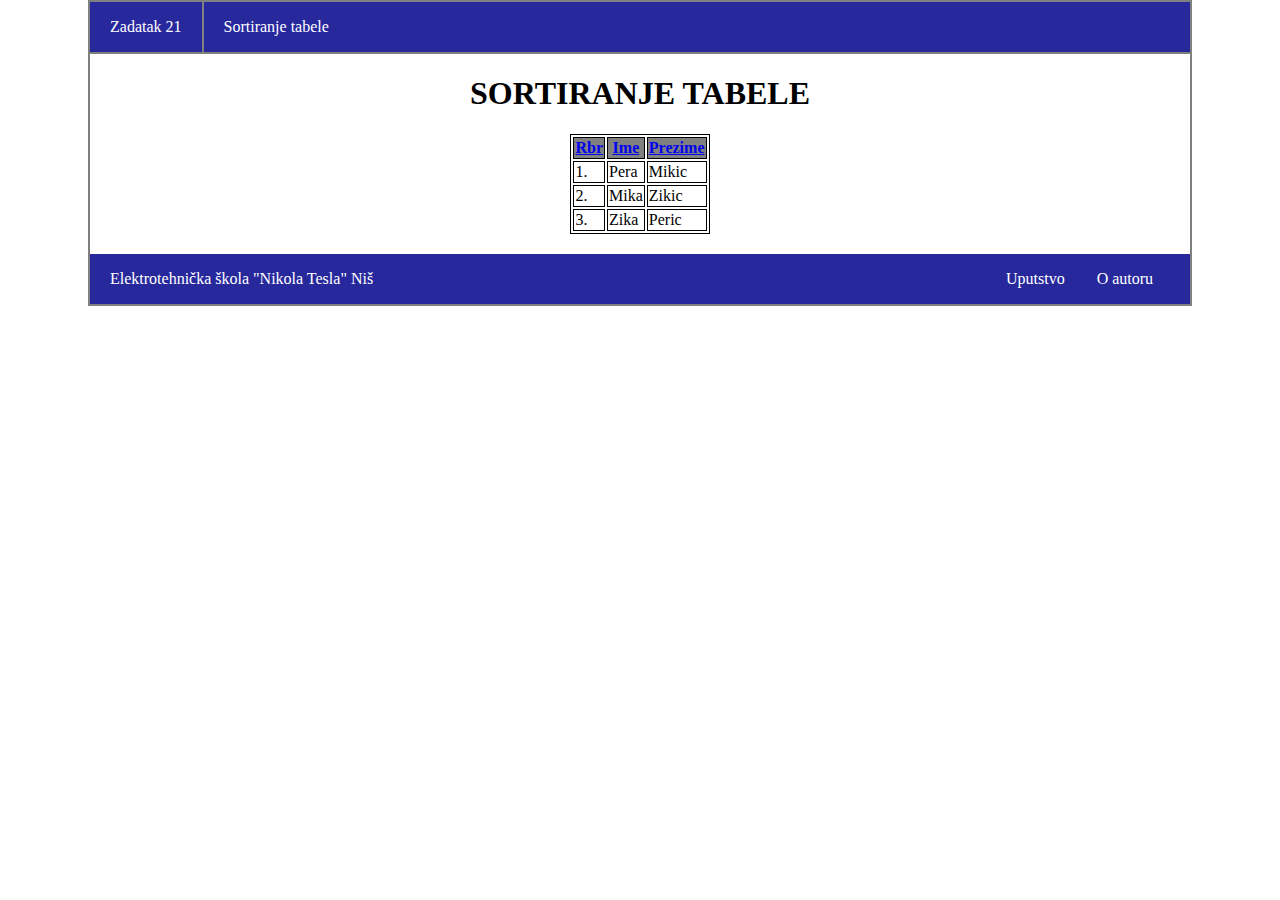
<file: B21/index.html>
<!DOCTYPE html>
<html>
	<head>
		<title>Sortiranje tabele</title>
		<link rel="stylesheet" href="styles.css">
		
	</head>
	<body>
		<div class="zaglavlje">
		<div class="linija">
			<p class="tekst1">Zadatak 21</p>
		</div>
		<div>
			<p class="tekst2">Sortiranje tabele</p>
		</div>
		</div>
		<h1 class="naslov">SORTIRANJE TABELE</h1>
		<table id="myTable">
		<tr>
		<th onclick="sortTable(0)"><a href="#">Rbr</a></th>
		<th onclick="sortTable(1)"><a href="#">Ime</th>
		<th onclick="sortTable(2)"><a href="#">Prezime</th>
		</tr>
		<tr>
		<td>1.</td>
		<td>Pera</td>
		<td>Mikic</td>
		</tr>
		<tr>
		<td>2.</td>
		<td>Mika</td>
		<td>Zikic</td>
		</tr>
		<tr>
		<td>3.</td>
		<td>Zika</td>
		<td>Peric</td>
		</tr>
		</table>

		<div class="futer">
			<div class="prosiri">
				<p class="tekst1">Elektrotehnička škola "Nikola Tesla" Niš</p>
			</div>
			<ul>
				
				<li><a href="uputstvo.html">Uputstvo</a></li>
				<li><a href="oautoru.html">O autoru</a></li>
			</ul>
		</div>
		<script src="main.js"></script>
	</body>
</html>
</file>
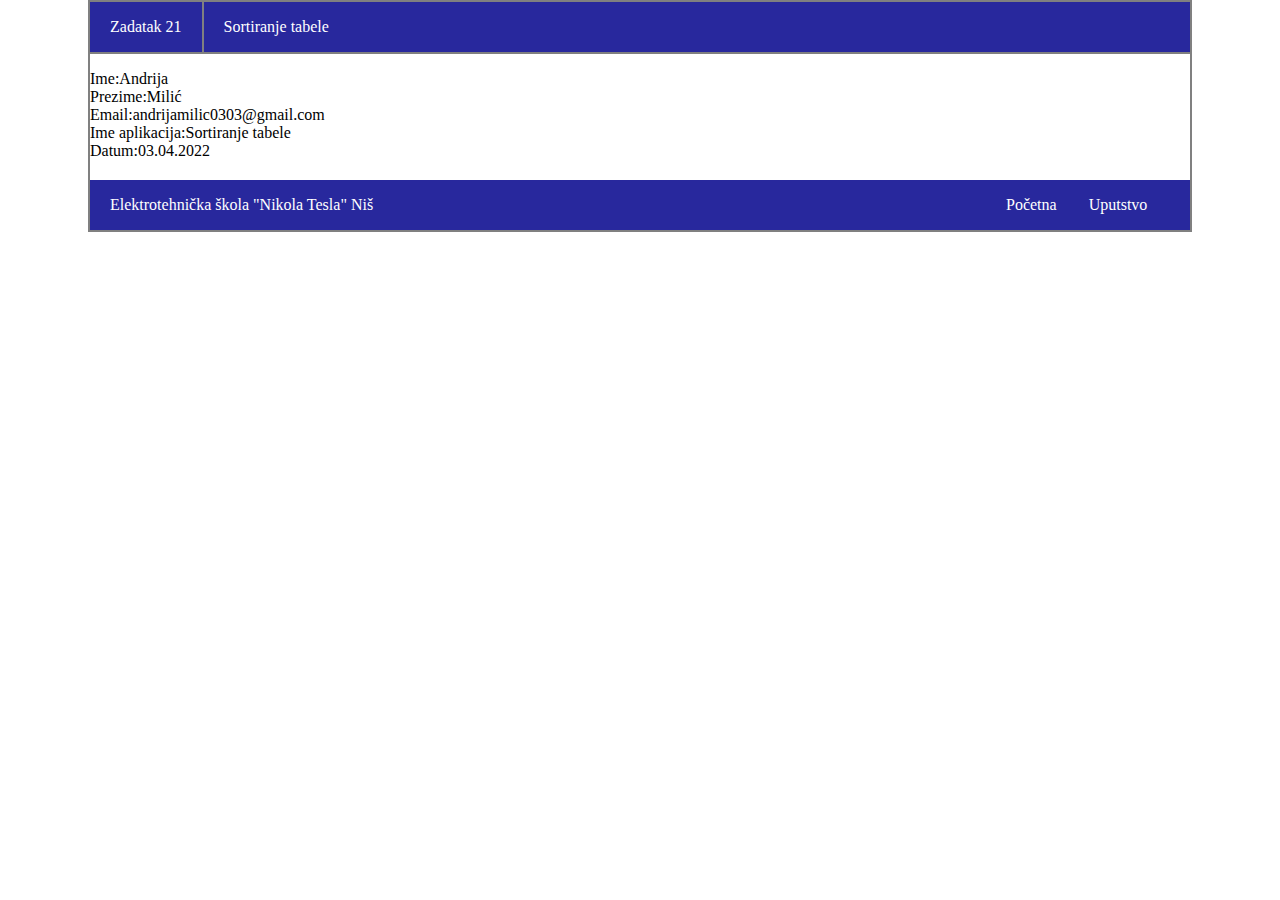
<file: B21/oautoru.html>
<!DOCTYPE html>
<html>
	<head>
		<title>Sortiranje tabele</title>
		<link rel="stylesheet" href="styles.css">
		
	</head>
	<body>
		<div class="zaglavlje">
		<div class="linija">
			<p class="tekst1">Zadatak 21</p>
		</div>
		<div>
			<p class="tekst2">Sortiranje tabele</p>
		</div>
		</div>

		<p>
			Ime:Andrija<br>
			Prezime:Milić<br>
			Email:andrijamilic0303@gmail.com<br>
			Ime aplikacija:Sortiranje tabele<br>
			Datum:03.04.2022
		</p>

		<div class="futer">
			<div class="prosiri">
				<p class="tekst1">Elektrotehnička škola "Nikola Tesla" Niš</p>
			</div>
			<ul>
				<li><a href="index.html">Početna</a></li>
				<li><a href="uputstvo.html">Uputstvo</a></li>
				
			</ul>
		</div>
	</body>
</html>
</file>
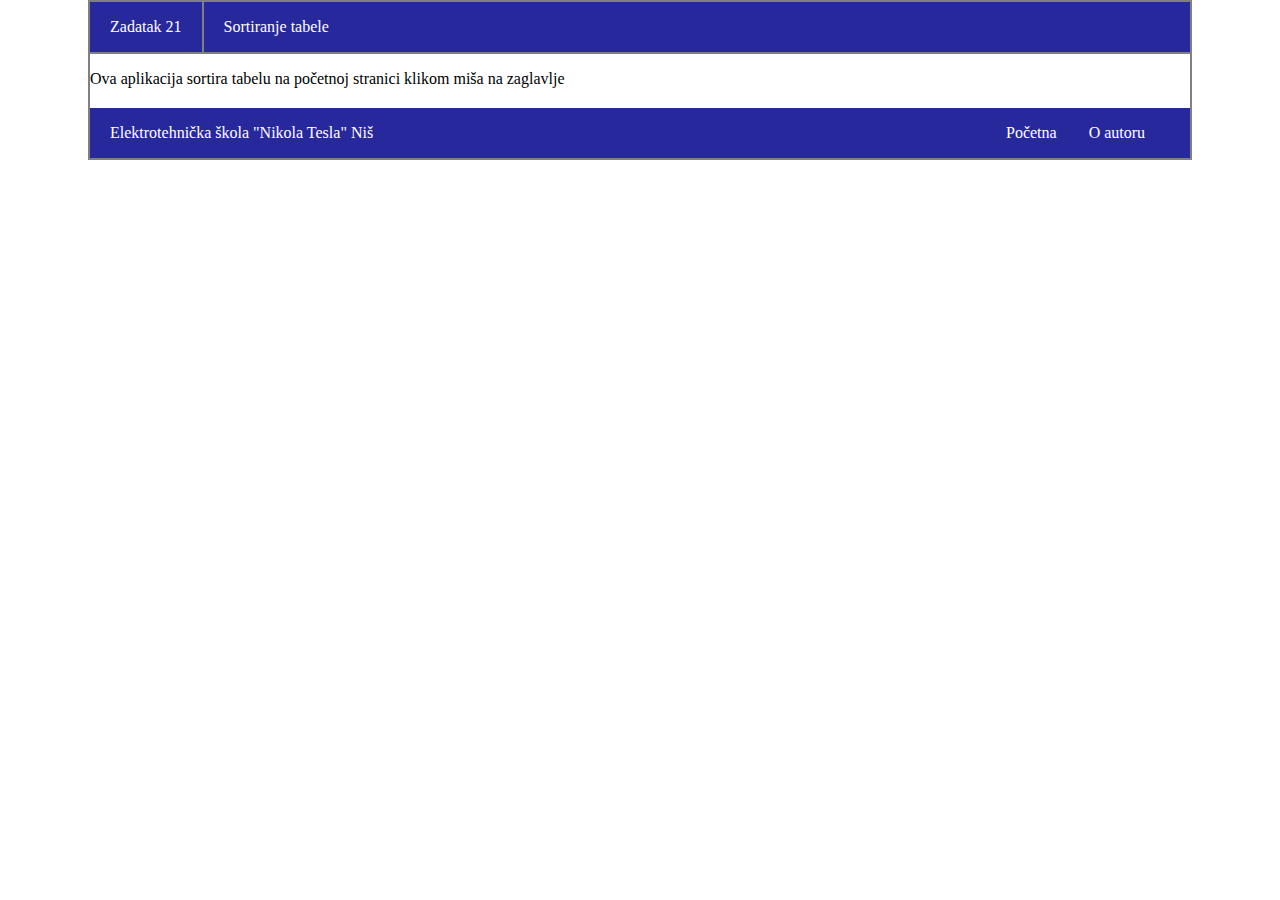
<file: B21/uputstvo.html>
<!DOCTYPE html>
<html>
<head>
	<title>Sortiranje tabele</title>
	<link rel="stylesheet" href="styles.css">
	
</head>
<body>
<div class="zaglavlje">
<div class="linija">
	<p class="tekst1">Zadatak 21</p>
</div>
<div>
	<p class="tekst2">Sortiranje tabele</p>
</div>
</div>
<p>
Ova aplikacija sortira tabelu na početnoj stranici klikom miša na zaglavlje
</p>

<div class="futer">
	<div class="prosiri">
		<p class="tekst1">Elektrotehnička škola "Nikola Tesla" Niš</p>
	</div>
	<ul>
		<li><a href="index.html">Početna</a></li>
		<li><a href="oautoru.html">O autoru</a></li>
	</ul>
</div>
</body>
</html>
</file>
<file: B21/styles.css>
body{
	margin:auto;
	width:1100px;
	border:2px solid grey;
}
.zaglavlje{
	background-color:#28289d;
	display:flex;
	border-bottom:2px solid grey;
}
.tekst1{
	color:white;
	margin-left:20px;
	margin-right:20px;
	
}
.tekst2{
	color:white;
	margin-left:20px;
}
.linija{
	border-right: 2px solid grey;
 }
 .naslov{
	 text-align:center;
 }
 table, th, td {
  border: 1px solid black;
  margin:auto;
}
th{
	background-color:grey;
}
.futer{
	display:flex;
	background-color:#28289d;
	margin-top:20px;
}
ul {
  list-style-type: none;
  margin: 0;
  padding: 0;
  overflow: hidden;
  background-color: #28289d;
}

li {
  float: left;
}

li a {
  display: block;
  color: white;
  text-align: center;
  padding: 16px;
  text-decoration: none;
}
.prosiri{
	width:900px;
}
</file>
